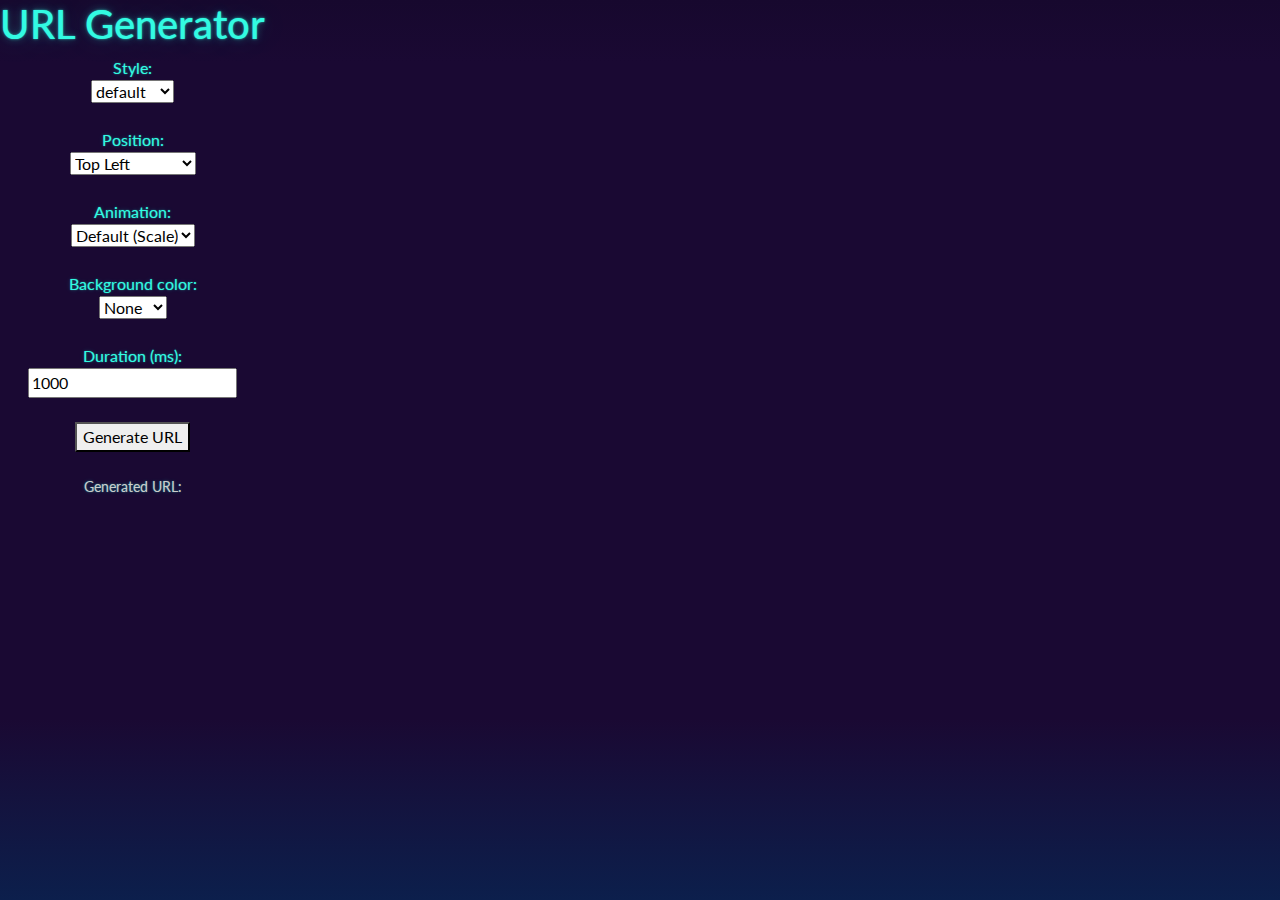
<file: index.html>
<!DOCTYPE html>
<html lang="en">
<head>
    <meta charset="UTF-8">
    <meta name="viewport" content="width=device-width, initial-scale=1.0">
    <title>URL Generator</title>
	<link rel="stylesheet" href="css/compact.css">
    <link rel="stylesheet" href="fonts/default.css">
	<link rel="stylesheet" href="css/animations.css">
	<link rel="stylesheet" type="text/css" href="Styles/css/bootstrap/vapor2.bootstrap.min.css">
	<link rel="stylesheet" type="text/css" href="Styles/css/custom.css">
	<script type="text/javascript" src="Styles/js/jquery-3.7.1.min.js"></script>
	<script type="text/javascript" src="Styles/js/bootstrap/bootstrap.min.js"></script>
	<script type="text/javascript" src="Styles/js/popper.min.js"></script>

</head>
<body>
<center>
    <h1>URL Generator</h1>
    <form id="urlForm">
	
		<label for="baseURL">Style:</label><br>
        <select id="baseURL" name="baseURL">
			<option value="default">default</option>
			<option value="compact">compact</option>
			<option value="simple">simple</option>

			
		</select>
		<br><br>
        <label for="position">Position:</label><br>
        
		<select id="position" name="position">
			<option value="topleft">Top Left</option>
			<option value="bottomleft">Bottom Left</option>
			<option value="centerleft">Center Left</option>
			<option value="topright">Top Right</option>
			<option value="bottomright">Bottom Right</option>
			<option value="centerright">Center Right</option>
			<option value="topcenter">Top Center</option>
			<option value="bottomcenter">Bottom Center</option>
			<option value="center">Center</option>
		</select>
		<br><br>

        <label for="animation">Animation:</label><br>
		<select id="animation" name="animation">
			<option value="">Default (Scale)</option>
			<option value="up">Up</option>
			<option value="down">Down</option>
			<option value="left">Left</option>
			<option value="right">Right</option>
		</select>
		<br><br>

		<label for="bg-color">Background color:</label><br>
		<select id="bg-color" name="bg-color">
			<option value="">None</option>
			<option value="blue">Blue</option>
			<option value="red">Red</option>
			<option value="gray">Gray</option>
			<option value="purple">Purple</option>
		</select>
		<br><br>
		
        <label for="duration">Duration (ms):</label><br>
        <input type="text" id="duration" name="duration" value="1000"><br><br>

        <button type="button" id="generateButton">Generate URL</button><br><br>
    </form>

    <p>Generated URL:</p>
    <p id="generatedURL"></p>
	</center>
    <script>
        document.getElementById("generateButton").addEventListener("click", function() {
			const baseURL = document.getElementById("baseURL").value;
            const position = document.getElementById("position").value;
            const animation = document.getElementById("animation").value;
            const duration = document.getElementById("duration").value;
			const bgColor = document.getElementById("bg-color").value;

            const queryParams = new URLSearchParams({
				theme: baseURL,
                position: position,
                animation: animation,
                duration: duration,
				bgcolor: bgColor
            });

            var finalURL = `https://maikatura.github.io/TunaPresets/Styles/index.html?${queryParams.toString()}`;
            document.getElementById("generatedURL").textContent = finalURL;
        });
    </script>
	
</body>

</html>
</file>
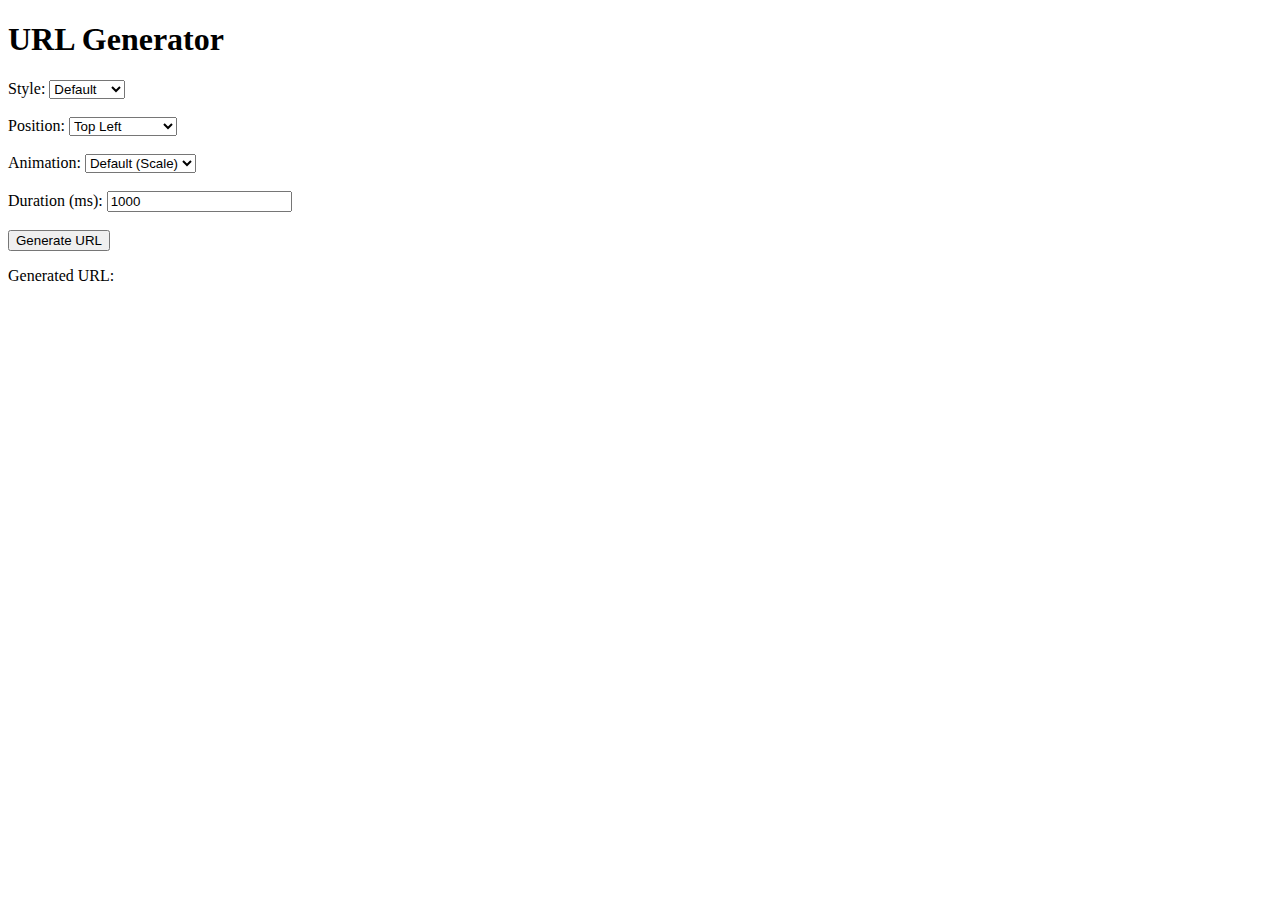
<file: StringBuilder.html>
<!DOCTYPE html>
<html lang="en">
<head>
    <meta charset="UTF-8">
    <meta name="viewport" content="width=device-width, initial-scale=1.0">
    <title>URL Generator</title>
</head>
<body>
    <h1>URL Generator</h1>
    <form id="urlForm">
	
		<label for="baseURL">Style:</label>
        <select id="baseURL" name="baseURL">
			<option value="Default">Default</option>
			<option value="Compact">Compact</option>
			<option value="Simple">Simple</option>

			
		</select>
		<br><br>
        <label for="position">Position:</label>
        
		<select id="position" name="position">
			<option value="TopLeft">Top Left</option>
			<option value="BottomLeft">Bottom Left</option>
			<option value="CenterLeft">Center Left</option>
			<option value="TopRight">Top Right</option>
			<option value="BottomRight">Bottom Right</option>
			<option value="CenterRight">Center Right</option>
			<option value="TopCenter">Top Center</option>
			<option value="BottomCenter">Bottom Center</option>
			<option value="Center">Center</option>
		</select>
		<br><br>

        <label for="animation">Animation:</label>
		<select id="animation" name="animation">
			<option value="">Default (Scale)</option>
			<option value="up">Up</option>
			<option value="down">Down</option>
			<option value="left">Left</option>
			<option value="right">Right</option>
		</select>
		<br><br>
		
        <label for="duration">Duration (ms):</label>
        <input type="text" id="duration" name="duration" value="1000"><br><br>

        <button type="button" id="generateButton">Generate URL</button>
    </form>

    <p>Generated URL:</p>
    <p id="generatedURL"></p>

    <script>
        document.getElementById("generateButton").addEventListener("click", function() {
			const baseURL = document.getElementById("baseURL").value;
            const position = document.getElementById("position").value;
            const animation = document.getElementById("animation").value;
            const duration = document.getElementById("duration").value;

            const queryParams = new URLSearchParams({
				theme: baseURL,
                position: position,
                animation: animation,
                duration: duration
            });

            var finalURL = `https://maikatura.github.io/TunaPresets/${baseURL}.html?${queryParams.toString()}`;
            document.getElementById("generatedURL").textContent = finalURL;
        });
    </script>
</body>

</html>
</file>
<file: css/compact.css>
body {
    text-align: center;
    background: #121212;
    color: #f5f5f5;
    margin: 0;
    padding: 0;
    display: flex;
    justify-content: flex-start;
    align-items: flex-start;
    min-height: 100vh;
}

.now-playing {
    position: relative;
    display: flex;
    align-items: center;
    max-width: 400px;
    box-shadow: 0 4px 8px rgba(0, 0, 0, 0.2);
    padding: 6px;
    border-radius: 8px;
    margin: 20px;
    transform: scale(0);
}

.cover-background {
    position: absolute;
    top: 0; left: 0; width: 100%; height: 100%;
    border-radius: 8px;
    border: 2px solid rgba(255, 255, 255, 0.2);
    box-sizing: border-box;
    z-index: -1;
    overflow: hidden;
    background: url('your-image-url') center/cover;
}

.blur-wrapper {
    position: absolute;
    top: 0; left: 0; width: 100%; height: 100%;
    backdrop-filter: blur(4px) brightness(0.4);
    z-index: -1;
}

.cover-container {
    flex: 0 0 40px;
    width: 40px;
    height: 40px;
    overflow: hidden;
    border-radius: 8px;
}

.cover-container img {
    width: 100%;
    height: 100%;
    object-fit: cover;
}

.details {
    flex: 1;
    padding: 0 8px;
    text-align: left;
}

h1 {
    font-size: 1.1em; /* Slightly larger font size */
    font-weight: bold;
    margin: 3px 0;
}

p {
    margin: 2px 0;
    font-size: 0.9em; /* Slightly larger font size */
    color: #ccc;
}
</file>
<file: fonts/default.css>
body 
{
	font-family: 'Segoe UI', Tahoma, Geneva, Verdana, sans-serif;
}
</file>
<file: css/animations.css>
/* Define keyframes for animations */
@keyframes upThenDown {
  0% {
    transform: translateY(0);
  }
  50% {
    transform: translateY(-200%);
  }
  100% {
    transform: translateY(0);
  }
}

@keyframes downThenUp {
  0% {
    transform: translateY(0);
  }
  50% {
    transform: translateY(200%);
  }
  100% {
    transform: translateY(0);
  }
}

@keyframes leftThenRight {
  0% {
    transform: translateX(0);
  }
  50% {
    transform: translateX(-200%);
  }
  100% {
    transform: translateX(0);
  }
}

@keyframes rightThenLeft {
  0% {
    transform: translateX(0);
  }
  50% {
    transform: translateX(200%);
  }
  100% {
    transform: translateX(0);
  }
}

/* Define keyframes for scale animation */
@keyframes scaleAnimation {
  0% {
    transform: scale(1);
  }
  50% {
    transform: scale(0);
  }
  100% {
    transform: scale(1);
  }
}

/* Define keyframes for scale animation */
@keyframes scaleFirstAnimation {
  0% {
    transform: scale(0);
  }
  50% {
    transform: scale(0);
  }
  100% {
    transform: scale(1);
  }
}


/* Add transitions for smoother effects */
.transform-animation {
  transition: transform ease-in-out;
}

.scale-animation {
  animation: scaleAnimation 2s ease-in-out forwards;
}

.scale-animation-first {
  animation: scaleFirstAnimation 2s ease-in-out forwards;
}
</file>
<file: Styles/css/custom.css>
.container-custom
{
    width: 80%;
    margin: 0 auto;
    word-wrap: break-word;
    overflow-wrap: break-word;
    overflow: hidden;
    padding: 20px;
}

.container-custom img {
    width: 100%;
    height: auto;
}


@media screen and (max-width: 768px) 
{
    .container-custom 
    {
        width: 90%;
    }
}
</file>
